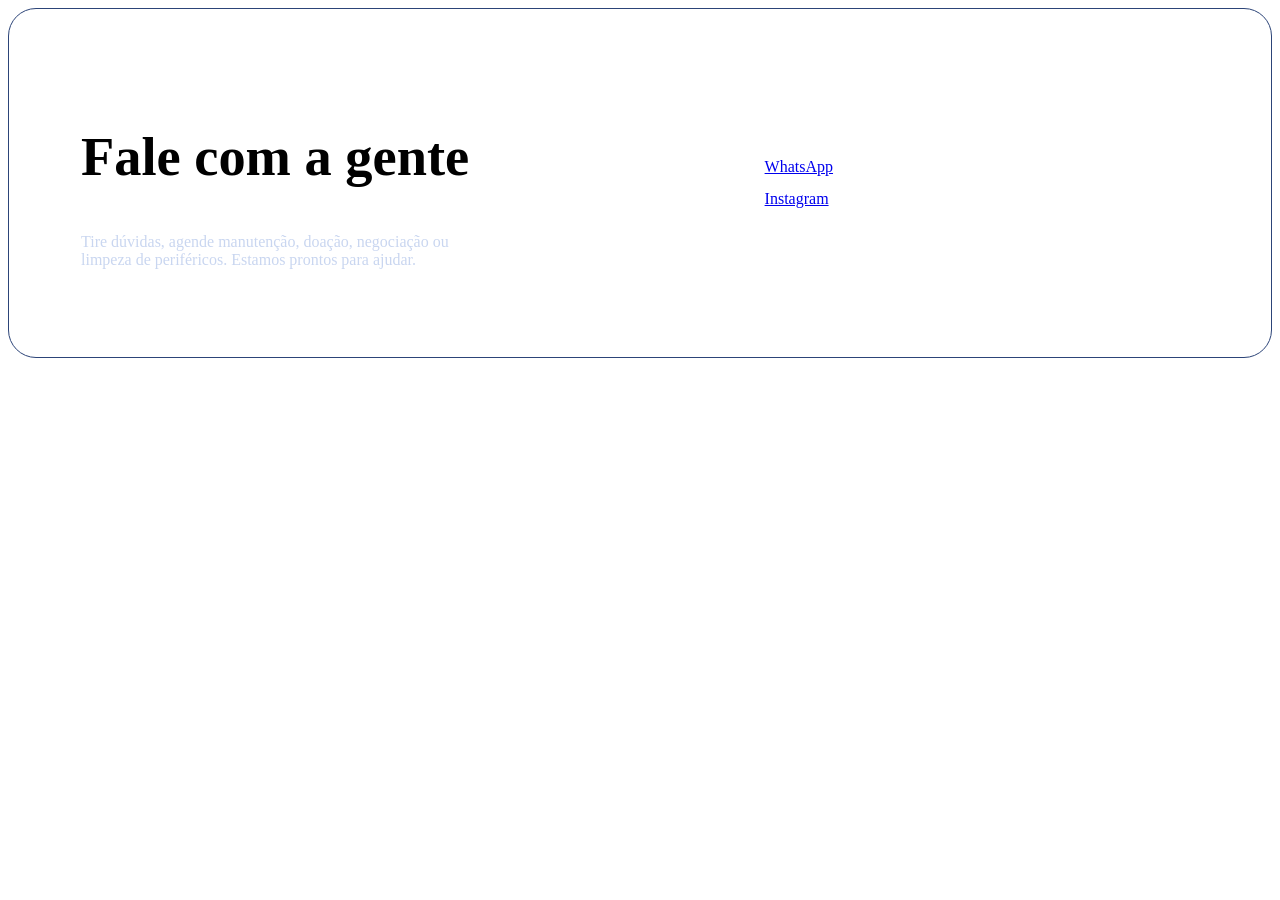
<file: contato/contato.html>
<!DOCTYPE html>
<html lang="pt-br">
<head>
    <meta charset="UTF-8">
    <meta name="viewport" content="width=device-width, initial-scale=1.0">
    <title>Entre em Contato - Action Nova Games</title>
    <link rel="stylesheet" href="contato.css"> 
</head>
<body>
    <section id="contato" class="contato">
            <div class="wrap">
                <div class="box">
                    <div>
                        <h2>Fale com a gente</h2>
                        <p>Tire dúvidas, agende manutenção, doação, negociação ou limpeza de periféricos. Estamos
                            prontos para ajudar.</p>
                    </div>
                    <div class="links">
                        <a class="btn btn-primary" href="https://wa.me/5500000000000" target="_blank"
                            rel="noopener">WhatsApp</a>
                        <a class="btn btn-ghost" href="https://instagram.com/" target="_blank"
                            rel="noopener">Instagram</a>
                    </div>
                </div>
            </div>
        </section>
</body>
</html>
</file>
<file: contato/contato.css>
/* contato */
.contato .box {
    border: 1px solid #2c4478;
    border-radius: 28px;
    padding: clamp(2rem, 6vw, 4.5rem);
    display: grid;
    grid-template-columns: 1.2fr .8fr;
    gap: 2rem;
    align-items: center
}

.contato h2 {
    font-size: clamp(2rem, 4.5vw, 3.4rem)
}

.contato p {
    color: #c9d6f0;
    margin-top: 1rem;
    max-width: 52ch
}

.links {
    display: flex;
    flex-direction: column;
    gap: .9rem
}

.links .btn-ghost {
    border-color: #5a78b5
}

footer {
    border-top: 1px solid var(--line);
    padding: 2.5rem 0;
    color: var(--muted);
    font-size: .95rem
}

footer .wrap {
    display: flex;
    justify-content: space-between;
    align-items: center;
    gap: 1.2rem;
    flex-wrap: wrap
}

footer ul {
    display: flex;
    gap: 1.4rem;
    list-style: none;
    flex-wrap: wrap
}

footer a:hover {
    color: var(--text)
}

.wpp {
    position: fixed;
    right: 1.1rem;
    bottom: 1.1rem;
    z-index: 60;
    width: 58px;
    height: 58px;
    border-radius: 50%;
    background: #25d366;
    display: grid;
    place-items: center;
    box-shadow: 0 10px 30px rgba(0, 0, 0, .45)
}

.wpp svg {
    width: 30px;
    height: 30px;
    fill: #fff
}
@media(max-width:980px) {

    .grid4,
    .cats {
        grid-template-columns: repeat(2, 1fr)
    }

    .feat {
        grid-template-columns: 1fr
    }

    .hero .wrap,
    .sobre .wrap,
    .contato .box {
        grid-template-columns: 1fr
    }

    .hero .media {
        aspect-ratio: 16/11
    }

    .sobre .media {
        aspect-ratio: 16/10
    }

    .burger {
        display: flex
    }

    header .bar>.btn {
        display: none
    }

    nav {
        position: absolute;
        left: 0;
        right: 0;
        top: 72px;
        background: var(--bg);
        border-bottom: 1px solid var(--line);
        max-height: 0;
        overflow: hidden;
        transition: max-height .35s
    }

    #menu:checked~nav {
        max-height: 420px
    }

    nav ul {
        flex-direction: column;
        gap: 0;
        padding: .5rem 1.25rem 1.2rem
    }

    nav a {
        display: block;
        padding: .9rem 0;
        font-size: 1.15rem;
        border-bottom: 1px solid var(--line)
    }
}

@media(max-width:560px) {
    .facts {
        grid-template-columns: 1fr
    }

    .pill {
        min-width: 100%
    }

    .cta .btn {
        width: 100%
    }

    .grid4 {
        gap: .8rem
    }

    .card h3 {
        font-size: .98rem
    }
}

@media(prefers-reduced-motion:reduce) {
    * {
        transition: none !important;
        scroll-behavior: auto !important
    }
}
</file>
